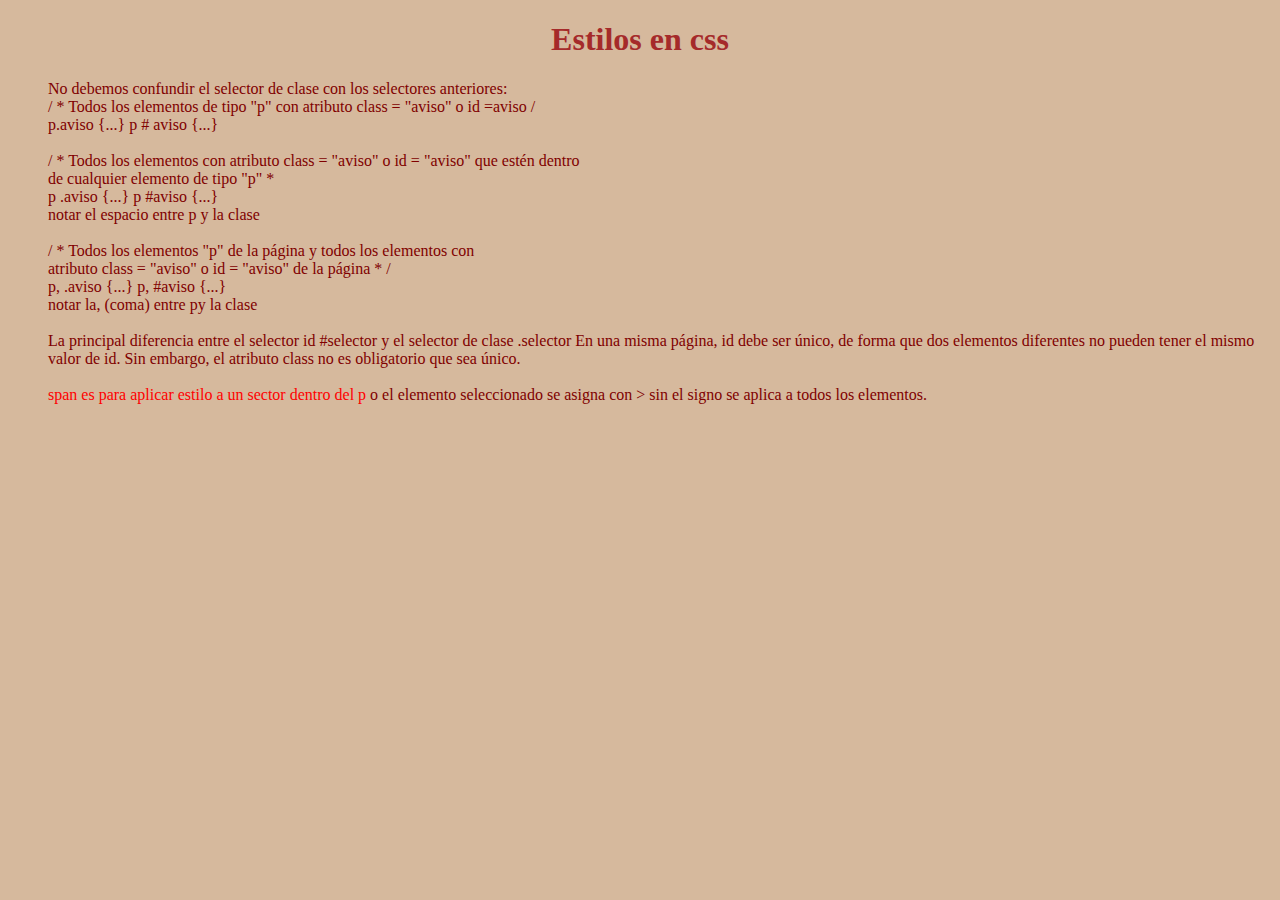
<file: index.html>
<!DOCTYPE html>
<head>
<title>css</title>
<meta charset="utf-8">
<link href="css\estilos.css" rel="stylesheet" type="text/css">
<!--href indica el archivo css rel la relacion con el documento y type Especifica el tipo
     de medio del documento vinculado-->
    
</head>
<body>
   <h1> Estilos en css</h1>
 <p>   No debemos confundir el selector de clase con los selectores anteriores:<br>

    / * Todos los elementos de tipo "p" con atributo class = "aviso"  o id =aviso /<br>
    
    p.aviso {...}       p # aviso {...}<br>
    
    
    <br>/ * Todos los elementos con atributo class = "aviso" o id = "aviso" que estén dentro<br>
    
       de cualquier elemento de tipo "p" *<br>
    
    p .aviso {...}      p #aviso {...}<br>
    
    notar el espacio entre p y la clase<br>
    
    
    <br> / * Todos los elementos "p" de la página y todos los elementos con<br>
    
       atributo class = "aviso" o  id = "aviso" de la página * /<br>
    
    p, .aviso {...}      p, #aviso {...}<br>
    
    notar la, (coma) entre py la clase<br>


    <br> La principal diferencia entre el selector id #selector y el selector de clase .selector
    En una misma página, id debe ser único, de forma que dos elementos diferentes no pueden tener
    el mismo valor de id. Sin embargo, el atributo class no es obligatorio que sea único.<br>

    <br> <span>span es para aplicar estilo a un sector dentro del p </span>o el elemento seleccionado se asigna con  >
    sin el signo se aplica a todos los elementos.<br>

    
 </p>
</body>
</file>
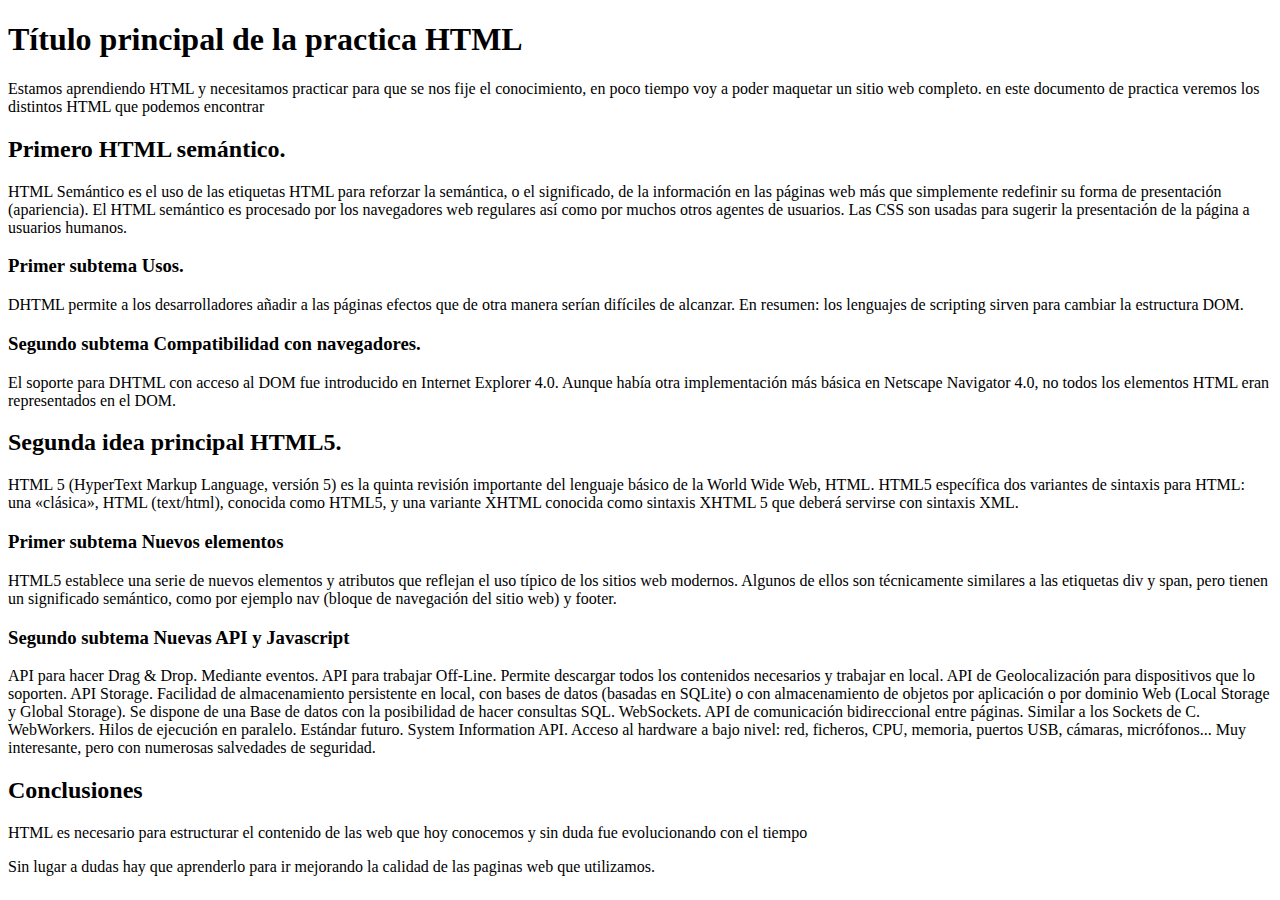
<file: html sin css/index.html>
<!DOCTYPE html>
<hmtl>
<head>
    <meta charset="utf-8">
<title>Etiqueta encabezado</title>
</head>
<body>
    <h1>Título principal de la practica HTML   </h1>
	<p>Estamos aprendiendo HTML y necesitamos practicar para que se nos fije el conocimiento, en poco tiempo voy a poder maquetar un sitio web completo. en este documento de practica veremos los distintos HTML que podemos encontrar </p>

	  <h2>Primero HTML semántico.  </h2>
		<p>HTML Semántico es el uso de las etiquetas HTML para reforzar la semántica, o el significado, de la información en las páginas web más que simplemente redefinir su forma de presentación (apariencia). El HTML semántico es procesado por los navegadores web regulares así como por muchos otros agentes de usuarios. Las CSS son usadas para sugerir la presentación de la página a usuarios humanos.</p>
		  <h3>Primer subtema Usos.  </h3>
			<p>DHTML permite a los desarrolladores añadir a las páginas efectos que de otra manera serían difíciles de alcanzar. En resumen: los lenguajes de scripting sirven para cambiar la estructura DOM.</p>
		  <h3>Segundo subtema Compatibilidad con navegadores.  </h3>
			<p>El soporte para DHTML con acceso al DOM fue introducido en Internet Explorer 4.0. Aunque había otra implementación más básica en Netscape Navigator 4.0, no todos los elementos HTML eran representados en el DOM.</p>
	  <h2>Segunda idea principal HTML5.  </h2>
		<p>HTML 5 (HyperText Markup Language, versión 5) es la quinta revisión importante del lenguaje básico de la World Wide Web, HTML. HTML5 específica dos variantes de sintaxis para HTML: una «clásica», HTML (text/html), conocida como HTML5, y una variante XHTML conocida como sintaxis XHTML 5 que deberá servirse con sintaxis XML.</p>
		  <h3>Primer subtema Nuevos elementos  </h3>
			<p>HTML5 establece una serie de nuevos elementos y atributos que reflejan el uso típico de los sitios web modernos. Algunos de ellos son técnicamente similares a las etiquetas div y span, pero tienen un significado semántico, como por ejemplo nav (bloque de navegación del sitio web) y footer.</p>
		  <h3>Segundo subtema Nuevas API y Javascript  </h3>
			<p>API para hacer Drag & Drop. Mediante eventos.
        API para trabajar Off-Line. Permite descargar todos los contenidos necesarios y trabajar en local.
        API de Geolocalización para dispositivos que lo soporten.
        API Storage. Facilidad de almacenamiento persistente en local, con bases de datos (basadas en SQLite) o con almacenamiento de objetos por aplicación o por dominio Web (Local Storage y Global Storage). Se dispone de una Base de datos con la posibilidad de hacer consultas SQL.
        WebSockets. API de comunicación bidireccional entre páginas. Similar a los Sockets de C.
        WebWorkers. Hilos de ejecución en paralelo.
        Estándar futuro. System Information API. Acceso al hardware a bajo nivel: red, ficheros, CPU, memoria, puertos USB, cámaras, micrófonos... Muy interesante, pero con numerosas salvedades de seguridad.</p>

	  <h2>Conclusiones   </h2>
		<p>HTML es necesario para estructurar el contenido de las web que hoy conocemos y sin duda fue evolucionando con el tiempo</p>
		<p>Sin lugar a dudas hay que aprenderlo para ir mejorando la calidad de las paginas web que utilizamos.</p>
</body>
</hmtl>
</file>
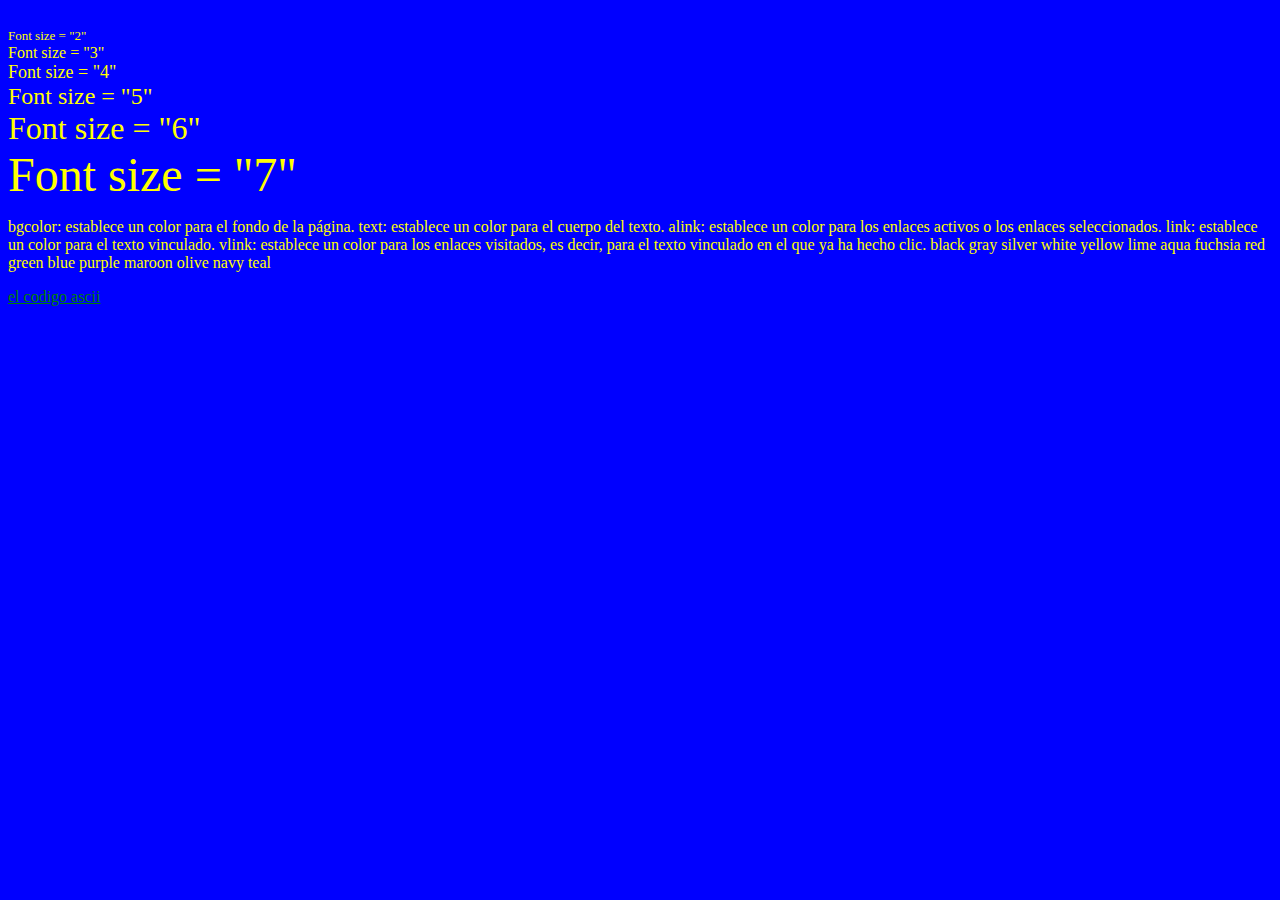
<file: fuentes.html>
<!DOCTYPE html>
<head>
    <title>fuentes tamaños</title>
    <meta charset="utf-8">
</head>
<body bgcolor="blue" text="yellow" alink="purple" link="green" vlink="red">
<font size="1" color="#0000ff" face="verdana">Font size = "1"</font><br /><!--size tamaño color y face tipo de letra-->
<font size="2">Font size = "2"</font><br />
<font size="3">Font size = "3"</font><br />
<font size="4">Font size = "4"</font><br />
<font size="5">Font size = "5"</font><br />
<font size="6">Font size = "6"</font><br />
<font size="7">Font size = "7"</font>

<p>bgcolor: establece un color para el fondo de la página.

text: establece un color para el cuerpo del texto.

alink: establece un color para los enlaces activos o los enlaces seleccionados.

link: establece un color para el texto vinculado.

vlink: establece un color para los enlaces visitados, es decir, para el texto vinculado en el que ya ha hecho clic.
black		gray		silver		white
yellow		lime		aqua		fuchsia
red		green		blue		purple
maroon		olive		navy		teal
</p>
<a href="https://elcodigoascii.com.ar/">el codigo ascii</a>
</body>
</file>
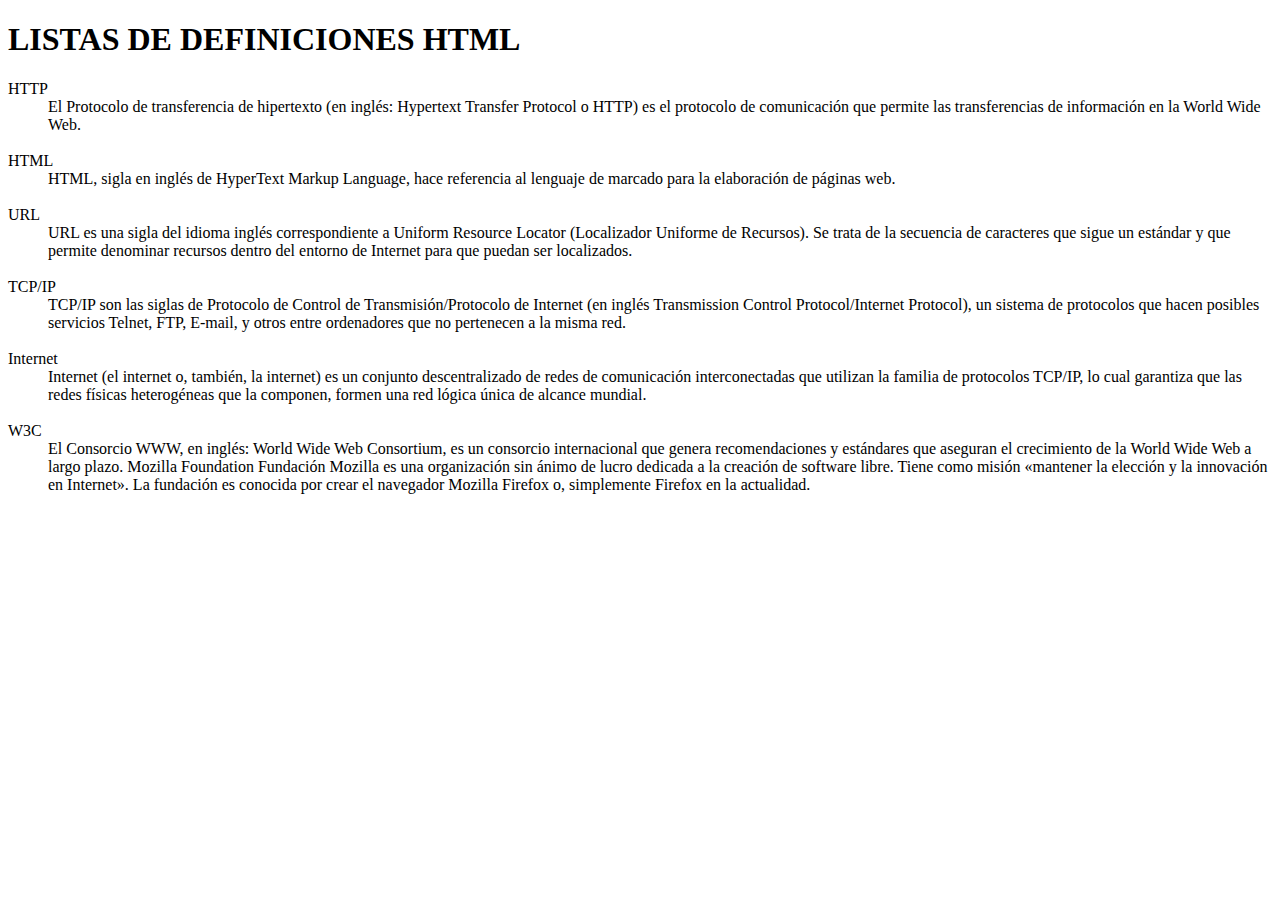
<file: listas dl-dt-dd.html>
<!DOCTYPE html>
<head>
<title>listas dl-dt-dd</title>
<meta charset="UTF-8">
</head>
<body>
    <h1>LISTAS DE DEFINICIONES HTML</h1>

    <dl>

<dt>HTTP</dt>

<dd>El Protocolo de transferencia de hipertexto (en inglés: Hypertext Transfer Protocol o HTTP) es el protocolo de
comunicación que permite las transferencias de información en la World Wide Web.</dd>


<dt><br>HTML</dt>

<dd>HTML, sigla en inglés de HyperText Markup Language, hace referencia al lenguaje de marcado para la elaboración de
páginas web.</dd>

<dt><br>URL</dt>

<dd>URL es una sigla del idioma inglés correspondiente a Uniform Resource Locator (Localizador Uniforme de
Recursos). Se trata de la secuencia de caracteres que sigue un estándar y que permite denominar recursos dentro del
entorno de Internet para que puedan ser localizados.</dd>

<dt><br>TCP/IP</dt>

<dd>TCP/IP son las siglas de Protocolo de Control de Transmisión/Protocolo de Internet (en inglés Transmission Control
Protocol/Internet Protocol), un sistema de protocolos que hacen posibles servicios Telnet, FTP, E-mail, y otros entre
ordenadores que no pertenecen a la misma red.</dd>
<dt><br>Internet</dt>

<dd>Internet (el internet o, también, la internet) es un conjunto descentralizado de redes de comunicación interconectadas
que utilizan la familia de protocolos TCP/IP, lo cual garantiza que las redes físicas heterogéneas que la componen,
formen una red lógica única de alcance mundial.</dd>

<dt><br>W3C</dt>

<dd>El Consorcio WWW, en inglés: World Wide Web Consortium, es un consorcio internacional que genera
recomendaciones y estándares que aseguran el crecimiento de la World Wide Web a largo plazo.
Mozilla Foundation
Fundación Mozilla es una organización sin ánimo de lucro dedicada a la creación de software libre. Tiene como
misión «mantener la elección y la innovación en Internet». La fundación es conocida por crear el navegador Mozilla
Firefox o, simplemente Firefox en la actualidad.</dd>
    </dl>
</body>
</file>
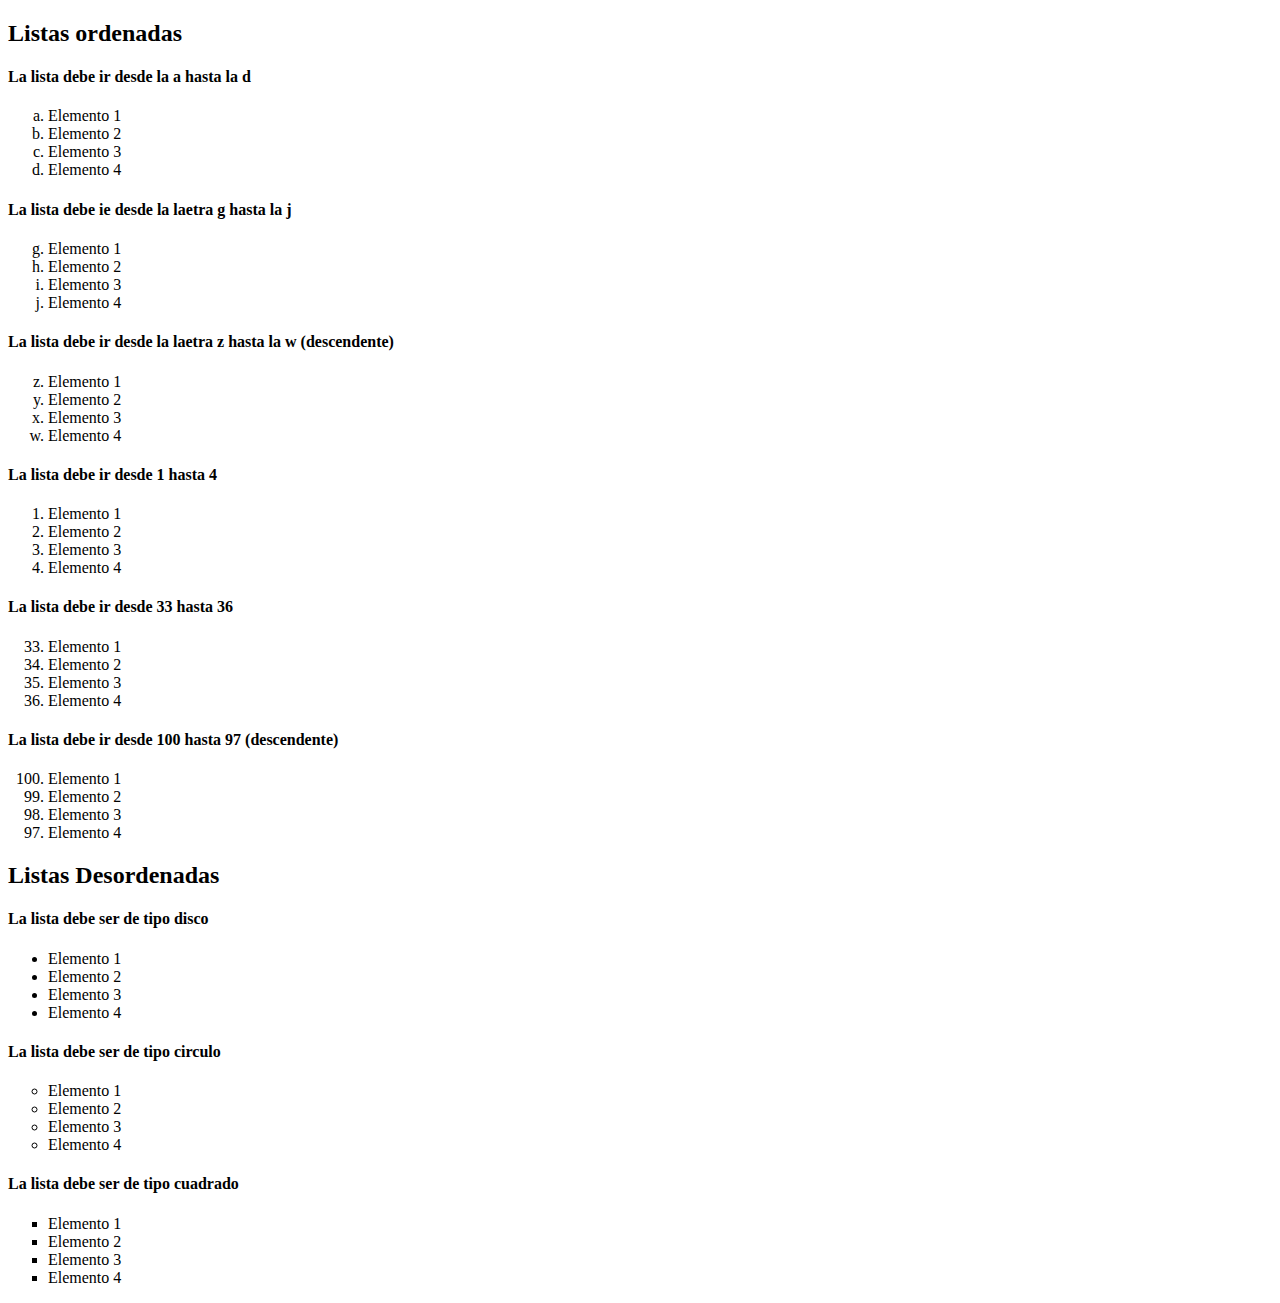
<file: listas ejercicios.html>
<!DOCTYPE html>
<html>

<head>
  <meta charset="UTF-8">
  <title>Resolución ejercicio etiquetas de encabezdos html</title>
</head>

<body>

<h2>Listas ordenadas</h2>
<h4>La lista debe ir desde la a hasta la d</h4>
<ol type="a">
  <li>Elemento 1</li>
  <li>Elemento 2</li>
  <li>Elemento 3</li>
  <li>Elemento 4</li> 
</ol>
<h4>La lista debe ie desde la laetra g hasta la j</h4>
<ol type="a" start="7">
  <li> Elemento 1  </li>
  <li> Elemento 2  </li>
   <li>Elemento 3  </li>
   <li>Elemento 4  </li>
</ol>
<h4>La lista debe ir desde la laetra z hasta la w (descendente)</h4>
<ol type="a" reversed start="26">
<li> Elemento 1  </li>
  <li> Elemento 2  </li>
   <li>Elemento 3  </li>
   <li>Elemento 4  </li>
</ol>
<h4>La lista debe ir desde 1 hasta 4</h4>
<ol>
    <li>Elemento 1</li>
    <li>Elemento 2</li>
    <li>Elemento 3</li>
    <li>Elemento 4</li> 
  </ol>
<h4>La lista debe ir desde 33 hasta 36 </h4>

<ol start="33">
    <li>Elemento 1</li>
    <li>Elemento 2</li>
    <li>Elemento 3</li>
    <li>Elemento 4</li> 
  </ol> 
  
<h4>La lista debe ir desde 100 hasta 97 (descendente) </h4>
<ol reversed start="100">
  <li> Elemento 1  </li>
  <li> Elemento 2  </li>
<li>Elemento 3  </li>
  <li> Elemento 4  </li>
  </ol>
  
   <h2>Listas Desordenadas</h2>

   <h4>La lista debe ser de tipo disco </h4>
 <ul type="disc">
         <li>Elemento 1  </li>
         <li>Elemento 2  </li>
         <li>Elemento 3  </li>
         <li>Elemento 4  </li>
 </ul>
   <h4>La lista debe ser de tipo circulo</h4>
   <ul type="circle">
        <li>Elemento 1  </li>
         <li>Elemento 2  </li>
         <li>Elemento 3  </li>
         <li>Elemento 4  </li>
   </ul>
   <h4>La lista debe ser de tipo cuadrado</h4>
 <ul type="square">
        <li> Elemento 1  </li>
        <li> Elemento 2  </li>
        <li> Elemento 3  </li>
         <li>Elemento 4  </li>
 </ul>
</body>

</html>
</file>
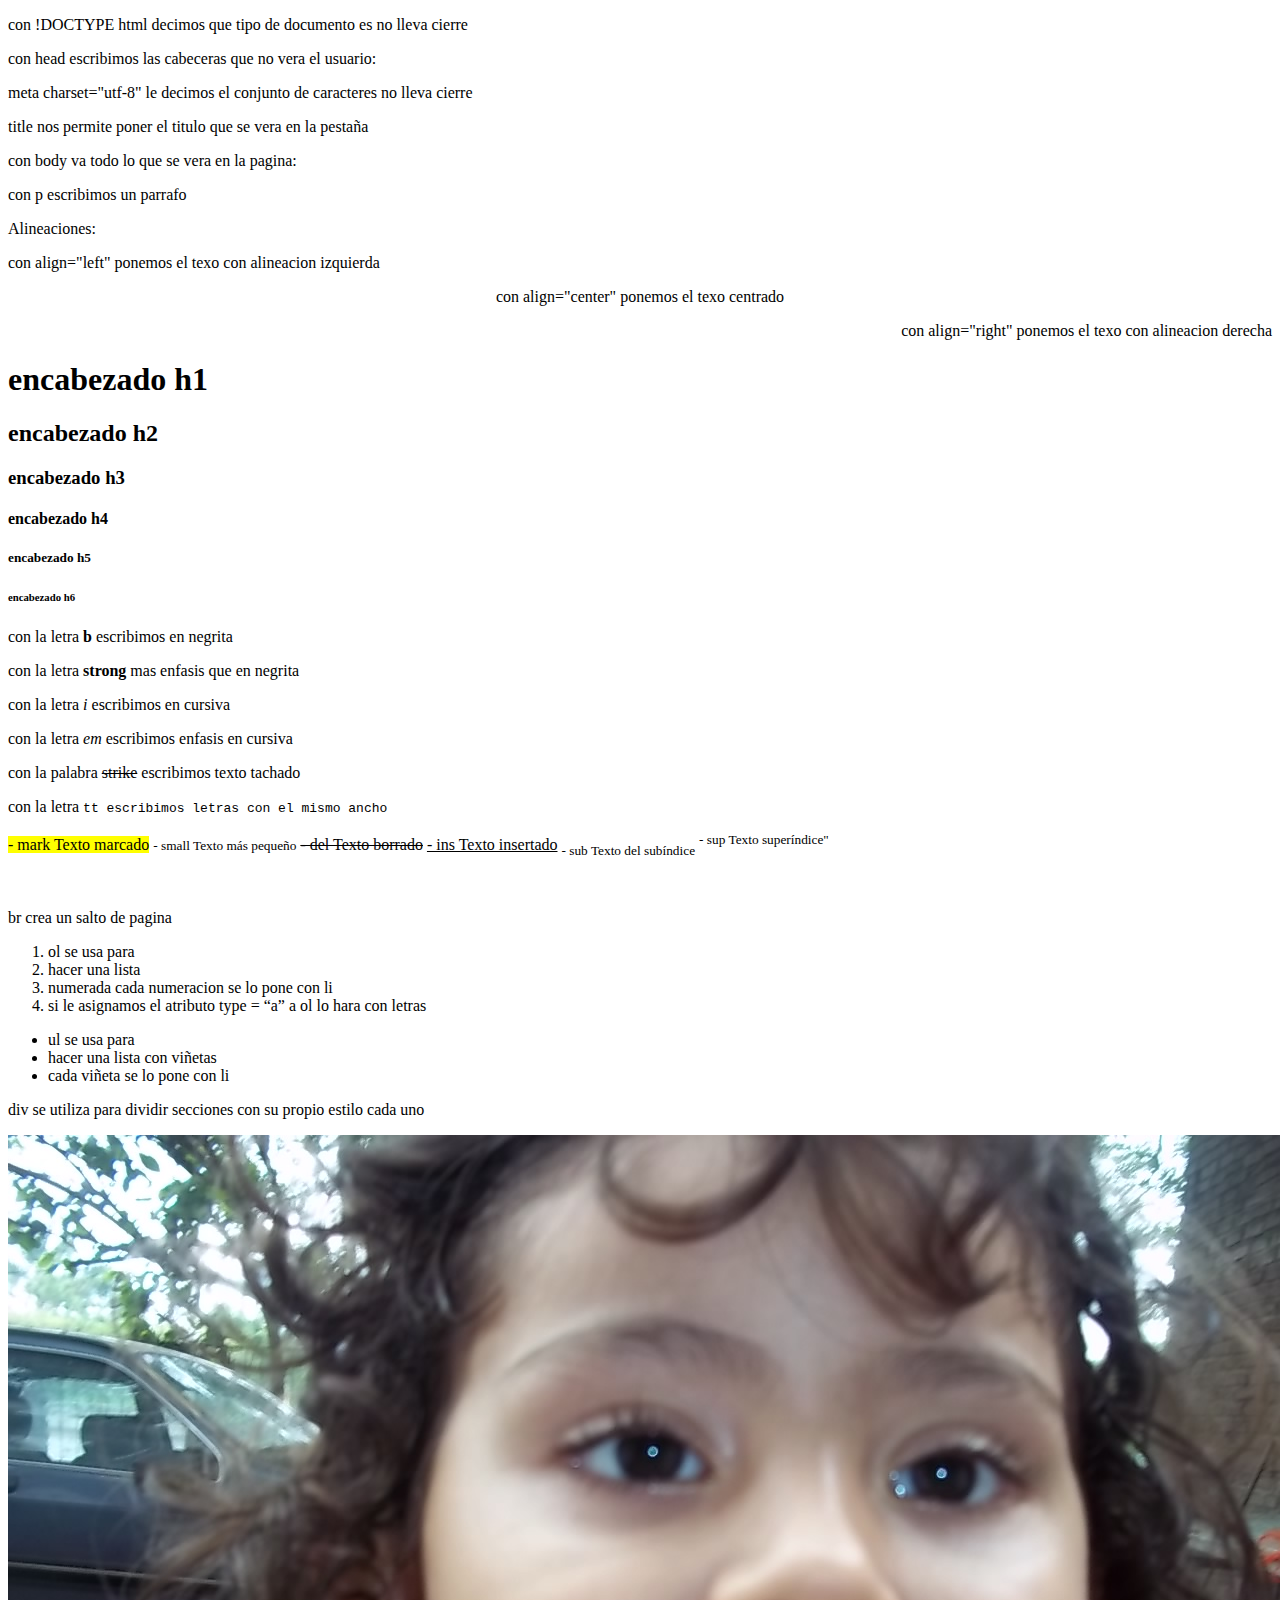
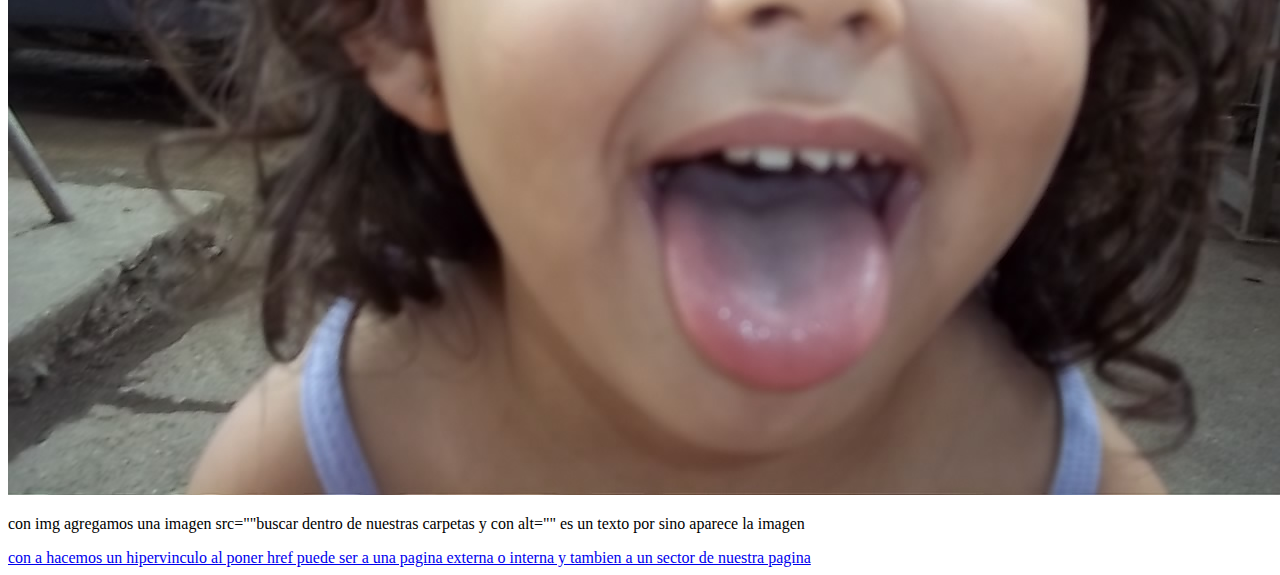
<file: primera web.html>
<!DOCTYPE html><!-- aqui de determina el tipo de documento-->
<html><!-- aqui entra todo el codigo-->
<head><!-- cabecera lo que se introduce aqui no se ve-->
<meta charset="utf-8">
<title>Titulo</title>
</head>
<body>
    <p>con !DOCTYPE html decimos que tipo de documento es no lleva cierre</p>
    <p>con head escribimos las cabeceras que no vera el usuario: </p>
    <p>meta charset="utf-8" le decimos el conjunto de caracteres no lleva cierre</p>
    <p>title nos permite poner el titulo que se vera en la pestaña</p>
    <p>con body va todo lo que se vera en la pagina:</p>
    <p>con p escribimos un parrafo </p>
    <p>Alineaciones:</p>
    <p align="left">con align="left" ponemos el texo con alineacion izquierda</p>
    <p align="center">con align="center" ponemos el texo centrado</p>
    <p align="right">con align="right" ponemos el texo con alineacion derecha</p>
    <h1>encabezado h1</h1>
    <h2>encabezado h2</h2>
    <h3>encabezado h3</h3>
    <h4>encabezado h4</h4>
    <h5>encabezado h5</h5>
    <h6>encabezado h6</h6>
    <p>con la letra <b>b</b> escribimos en negrita</p>
    <p>con la letra <strong>strong</strong> mas enfasis que en negrita</p>
    <p>con la letra <i>i</i> escribimos en cursiva</p>
    <p>con la letra <em>em</em> escribimos enfasis en cursiva</p>
    <p>con la palabra <strike>strike</strike> escribimos texto tachado</p>
    <p>con la letra <tt>tt escribimos letras con el mismo ancho</tt></p>
    <p><mark> - mark Texto marcado</mark>
        <small> - small Texto más pequeño</small>
        <del> - del Texto borrado</del>
        <ins> - ins Texto insertado</ins>
        <sub> - sub Texto del subíndice</sub>
        <sup> - sup Texto superíndice"</sup></p>
    <br>
    <p>br crea un salto de pagina</p>
    <ol>
        <li>ol se usa para</li>
        <li>hacer una lista</li>
        <li>numerada cada numeracion se lo pone con li</li>
        <li>si le asignamos el atributo type = “a” a ol lo hara con letras </li>
    </ol>
    <ul>
        <li>ul se usa para</li>
        <li>hacer una lista con viñetas</li>
        <li>cada viñeta se lo pone con li</li>
    </ul>
    <p>div se utiliza para dividir secciones con su propio estilo cada uno</p>
    <img src="grafico/imagen.JPG" alt="c:\Users\leona\Documents\Argentina Programa\Modulo 2 html\grafico">
    <p>con img agregamos una imagen src=""buscar dentro de nuestras carpetas y con alt="" es un texto por sino aparece la imagen</p>
    <a href="https://developer.mozilla.org/es/docs/Web/HTML/Element/a">con a hacemos un hipervinculo al poner href puede ser a una pagina externa o interna y tambien a un sector de nuestra pagina</a>
    
</body>
</hmtl>
</file>
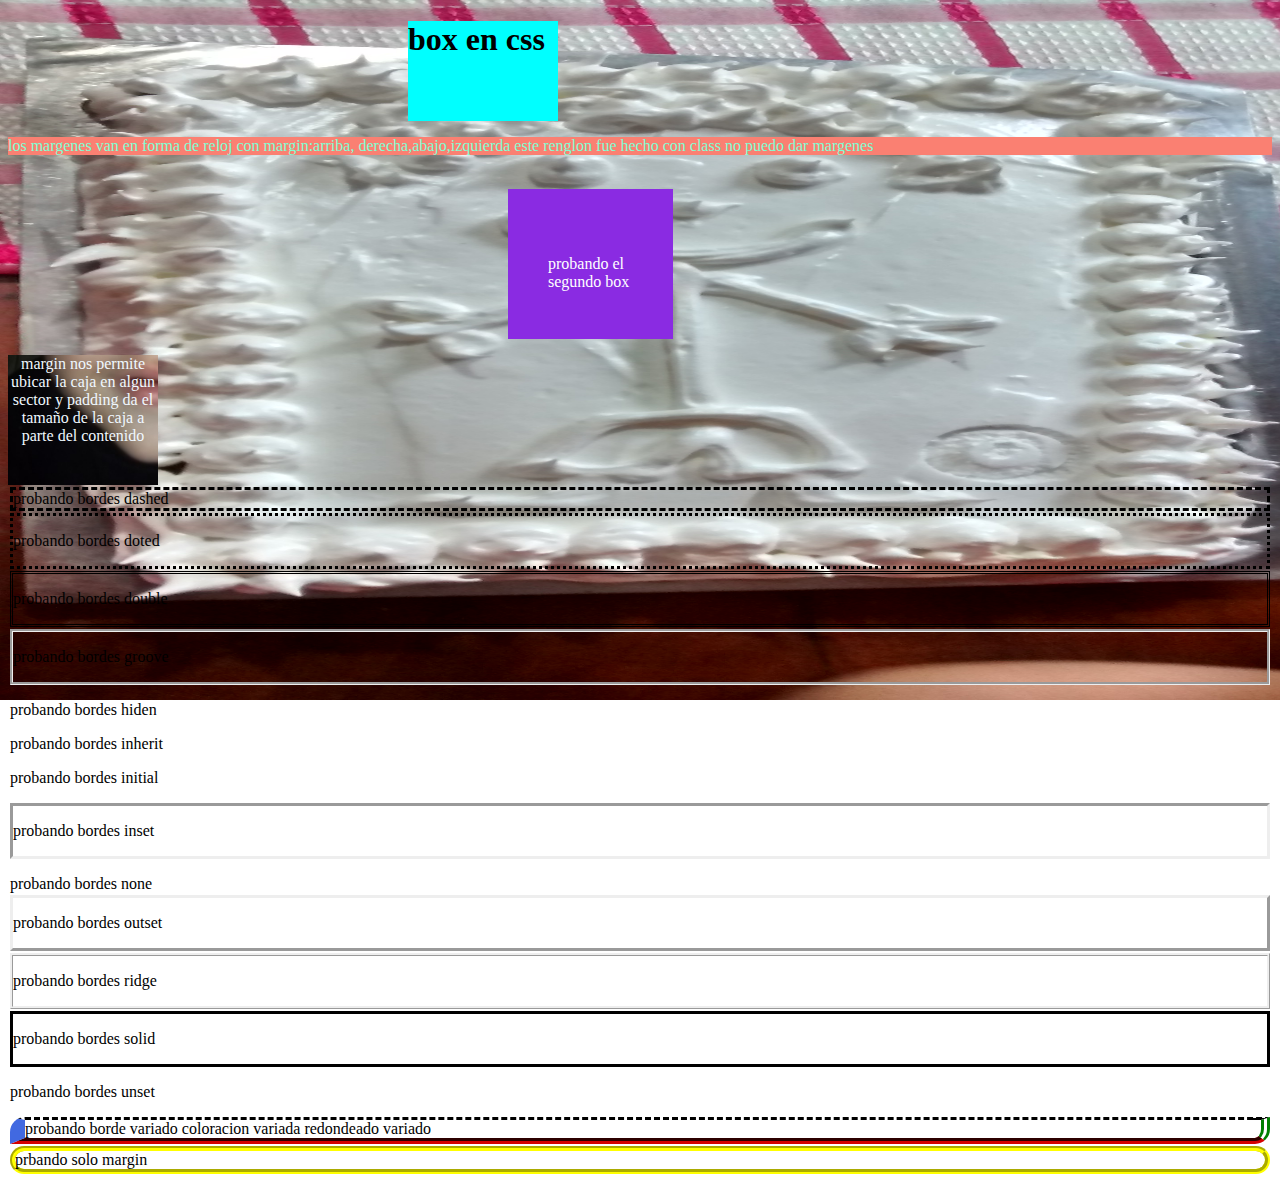
<file: css sin bootstrap/box.html>
<!DOCTYPE html>
<head>
<meta charset="utf-8">
<title>cajas div e id</title>
<link href="css\estilosbox.css" rel="stylesheet" type="text/css">
</head>
<body>
    <div id="cabecera"><h1>box en css</h1></div>
<div><p class="verde">los margenes van en  forma de reloj con margin:arriba, derecha,abajo,izquierda
    este renglon fue hecho con class no puedo dar margenes
</p></div>
<br>
<div id="segundo"><p>probando el segundo box</p></div>
<div id="tercero"><p>margin nos permite ubicar la caja en algun sector y padding da el tamaño de la caja a parte del contenido</p></div>
<div class="dashed">probando bordes dashed</div>
<div class="doted"><p>probando bordes doted</p></div>
<div class="double"><p>probando bordes double</p></div>
<div class="groove"><p>probando bordes groove</p></div>
<div class="hidden"><p>probando bordes hiden</p></div>
<div class="inherit"><p>probando bordes inherit</p></div>
<div class="initial"><p>probando bordes initial</p></div>
<div class="inset"><p>probando bordes inset</p></div>
<div class="none"><p></p>probando bordes none</div>
<div class="outset"><p>probando bordes outset</p></div>
<div class="ridge"><p>probando bordes ridge</p></div>
<div class="solid"><p>probando bordes solid</p></div>
<div class="unset"><p>probando bordes unset</p></div>
<div class="variado">probando borde variado coloracion variada redondeado variado</div>
<div class="enuno">prbando solo margin</div>
</body>
</file>
